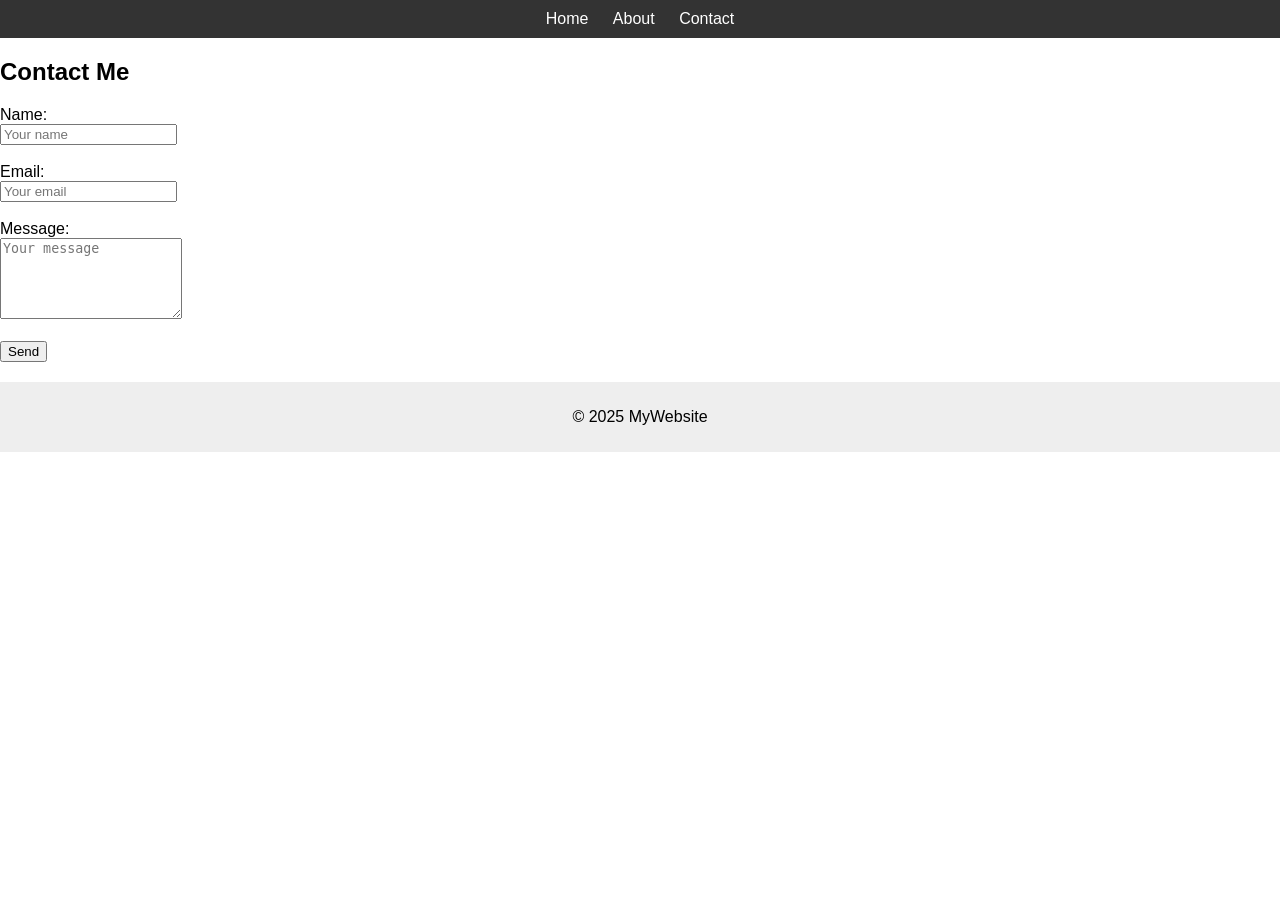
<file: Contact.html>
<!DOCTYPE html>
<html lang="en">
<head>
  <meta charset="UTF-8">
  <title>Contact</title>
  <link rel="stylesheet" href="style.css">
</head>
<body>
  <nav>
    <a href="index.html">Home</a>
    <a href="about.html">About</a>
    <a href="contact.html">Contact</a>
  </nav>

  <section>
    <h1>Contact Me</h1>
    <form>
      <label>Name:</label><br>
      <input type="text" placeholder="Your name"><br><br>

      <label>Email:</label><br>
      <input type="email" placeholder="Your email"><br><br>

      <label>Message:</label><br>
      <textarea rows="5" placeholder="Your message"></textarea><br><br>

      <button type="submit">Send</button>
    </form>
  </section>

  <footer>
    <p>&copy; 2025 MyWebsite</p>
  </footer>
</body>
</html>
</file>
<file: style.css>
body {
  font-family: Arial, sans-serif;
  margin: 0;
  padding: 0;
}

nav {
  background-color: #333;
  padding: 10px;
  text-align: center;
}

nav a {
  color: white;
  text-decoration: none;
  margin: 10px;
}

img {
  max-width: 100%;
  height: auto;
}

footer {
  background-color: #eee;
  padding: 10px;
  text-align: center;
  margin-top: 20px;
}

/* Responsive design */
@media (max-width: 600px) {
  nav {
    display: block;
  }

  nav a {
    display: block;
    margin: 5px 0;
  }
}
</file>
